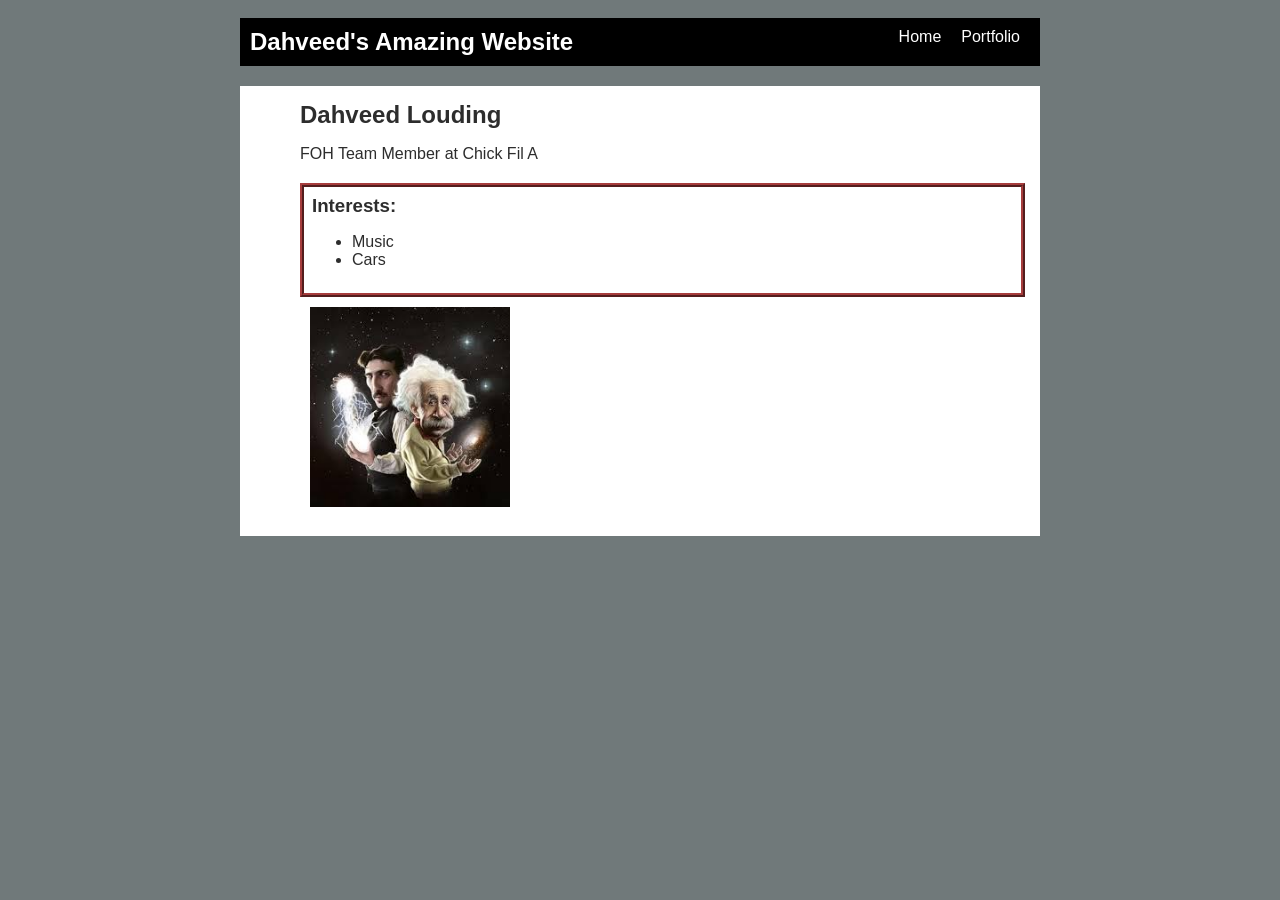
<file: index.html>
<!DOCTYPE html>
<html>
  <head>
    <title>Cool Kid</title>
  <link rel="stylesheet" href="style.css" />
</head>
  </head>

  <body>
    <!-- All content goes here -->
    <div id="all-contents">
    <nav><h1>Dahveed's Amazing Website</h1>
    <ul id="nav-ul">
<li class="nav-li">
  <a href="index.html">Home</a>
</li>
<li class="nav-li">
  <a href="portfolio.html">Portfolio</a>
</li>
</ul>
    </nav>
    <main>
      <div class="sidebar"></div>
      <div class="content"><h2>Dahveed Louding</h2>
        <p>FOH Team Member at Chick Fil A</p><div id="interests">
          <h3>Interests:</h3>
        <ul>
          <li>Music</li>
          <li>Cars</li>
        </ul>
        </div>
        <div class="sidebar">
  <img class="sidebar-img" src="[data-uri]">
</div>
    </main>
    </div>
  </body>
</html
</file>
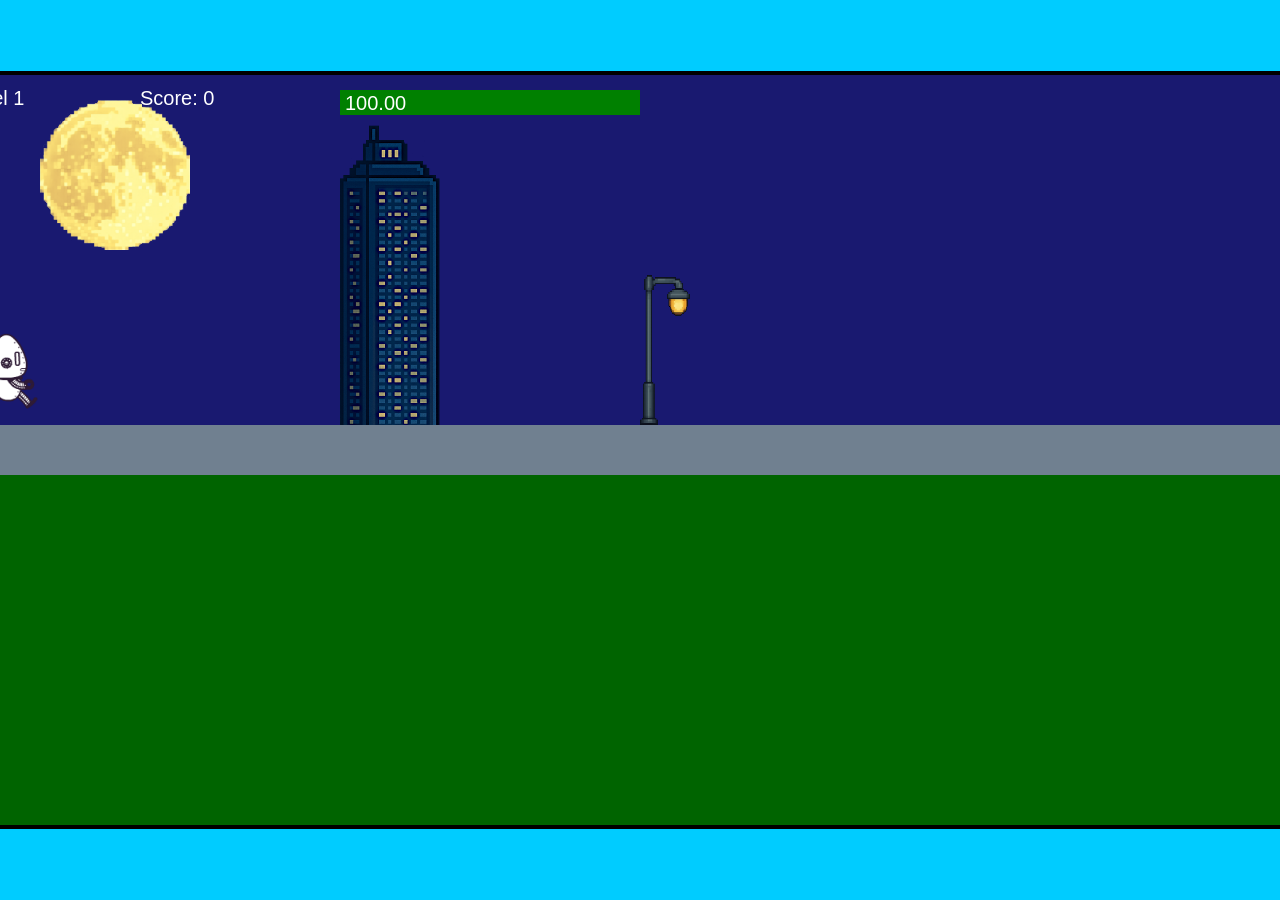
<file: fsd-projects/runtime/index.html>
<!DOCTYPE html>
<html lang="en">
  <head>
    <meta charset="UTF-8" />
    <meta name="viewport" content="width=device-width, initial-scale=1.0" />
    <title>Runtime Neo</title>
    <link rel="stylesheet" href="runtime.css" />
    <script src="https://code.jquery.com/jquery-3.1.0.js"></script>
    <script src="setup.js"></script>
    <script src="levels.js"></script>
    <script src="scenery.js"></script>
    <script src="student.js"></script>
    <script src="main.js"></script>
  </head>
  <body id="body">
    <canvas id="gameCanvas" width="1400" height="750"></canvas>
    <img id="player" src="images/halle.png" />
    <img id="projectile" src="images/projectile.png" />
    <img id="basicPlatform" src="images/interactable/basicPlatform.png" />
    <img id="spikes" src="images/interactable/spikes.png" />
    <img id="bug" src="images/interactable/bug.png" />
    <img id="healthUp" src="images/interactable/healthUp.png" />
    <img id="flag" src="images/interactable/flag.png" />
    <img id="moon" src="images/backgrounds/moon.png" />
    <img id="building" src="images/backgrounds/building.png" />
    <img id="lamp" src="images/backgrounds/lamp.png" />
  </body>
</html>
</file>
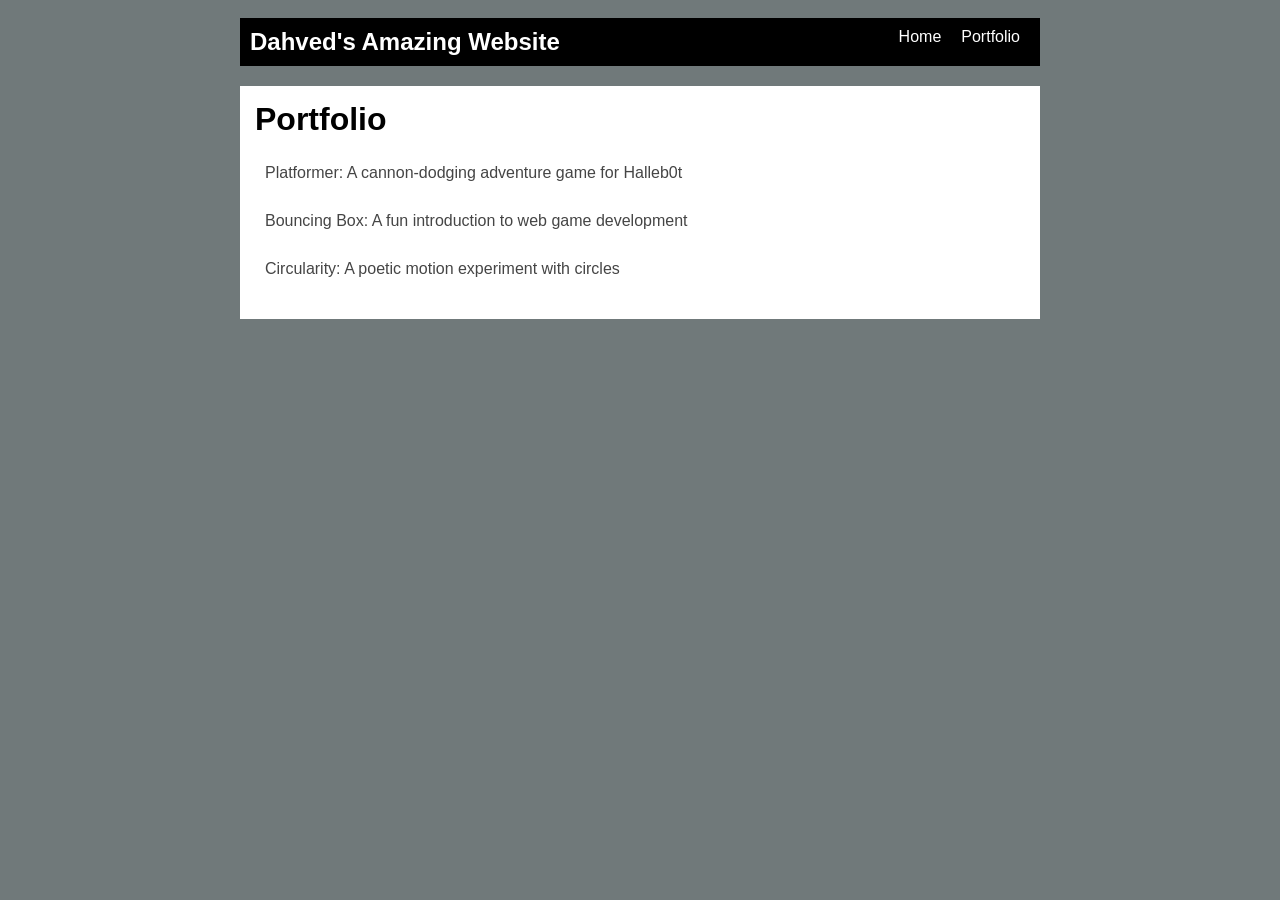
<file: portfolio.html>
<!DOCTYPE html>
<html>
  <head>
    <title>My Awesome Website</title>
  <link rel="stylesheet" href="style.css" />
</head>

  <body>
    <div id="all-contents">
      <nav>
<h1>Dahved's Amazing Website</h1>
  <ul id="nav-ul">
    <li class="nav-li">
      <a href="index.html">Home</a>
    </li>
    <li class="nav-li">
      <a href="portfolio.html">Portfolio</a>
    </li>
  </ul>
  </nav>

  <main>
<div class="content">
    <h1>Portfolio</h1>
    <ul id="portfolio">
<li>
  <a href="fsd-projects/platformer/">Platformer: A cannon-dodging adventure game for Halleb0t</a>
</li>
<li>
  <a href="fsd-projects/bouncing-box/">Bouncing Box: A fun introduction to web game development</a>
</li>
<li>
  <a href="fsd-projects/circularity/">Circularity: A poetic motion experiment with circles</a>
</li>
    </ul>
  </div>
  </main>
    </div>
  </body>
  </html>
</file>
<file: style.css>
body {
    background: rgb(112, 121, 122);
    color: rgb(45, 45, 45);
    padding: 10px;
    font-family: Arial, sans-serif;
}

#all-contents {
    max-width: 800px;
    margin: auto;
}

/* navigation menu */
nav {
    background: rgb(0, 0, 0);
    margin: 0 auto;
    display: flex;
    padding: 10px;
}

h1 {
    display: flex;
    align-items: center;
    color: white;
    flex: 1;
    margin: 0;
}

#nav-ul {
    list-style-type: none;
    margin: 0;
    padding: 0;
    display: flex;
}

.nav-li {
    display: inline-block;
    padding: 0 10px;
}

a {
    text-decoration: none;
    color: #fff;
}

/* main container area beneath menu */
main {
    background: rgb(255, 255, 255);
    display: flex;
    margin-top: 20px;
}

.sidebar {
    margin-right: 25px;
    padding: 10px;
}

.sidebar-img {
    width: 200px;
}

.content {
    flex: 1;
    padding: 15px;
}

/* interests section styles */
#interests {
    border: 4px rgb(167, 61, 61) ridge;
    padding: 8px;
    margin-top: 20px;
}

h2, h3 {
    margin: 0px;
}
/* Portfolio styles */
.content h1 {
  color: black;
}

#portfolio {
  list-style-type: none;
  padding-left: 0;
}

#portfolio li {
  background: #fff;
  padding: 10px;
  border-radius: 10px;
  margin-bottom: 10px;
}

#portfolio li:hover {
  background: #eee;
}

#portfolio a {
  text-decoration: none;
  color: #454545;
}
/* responsive web design */
@media screen and (min-width: 120px) and (max-width: 1080px) {
  main {
    height: 100ch;
    zoom: 1.5;
    display: grid;
  }

  h1 {
    font-size: 44px;
  }

  h2 {
    font-size: 42px;
  }

  h3 {
    font-size: 36px;
  }

  #all-contents {
    height: 100ch;
    margin: none;
  }

  a {
    font-size: 42px;
  }

  .sidebar {
    margin-right: 0px;
    justify-content: center;
    align-items: center;
  }

  .sidebar-img {
    width: 100%;
  }

  p,
  li {
    font-size: 24px;
  }

  .content {
    align-content: center;
    justify-content: center;
  }
}
</file>
<file: fsd-projects/runtime/runtime.css>
/* runtime.css */
/* Styles for Runtime Neo auto-runner game */

img {
  display: none;
}

#gameCanvas {
  position: absolute;
  border: 4px solid #000;
  top: 50%;
  left: 50%;
  transform: translate(-50%, -50%);
}

body {
  margin: 0;
  background-color: #00ccff;
  font-family: Arial, sans-serif;
  text-align: center;
  overflow: hidden;
}
</file>
